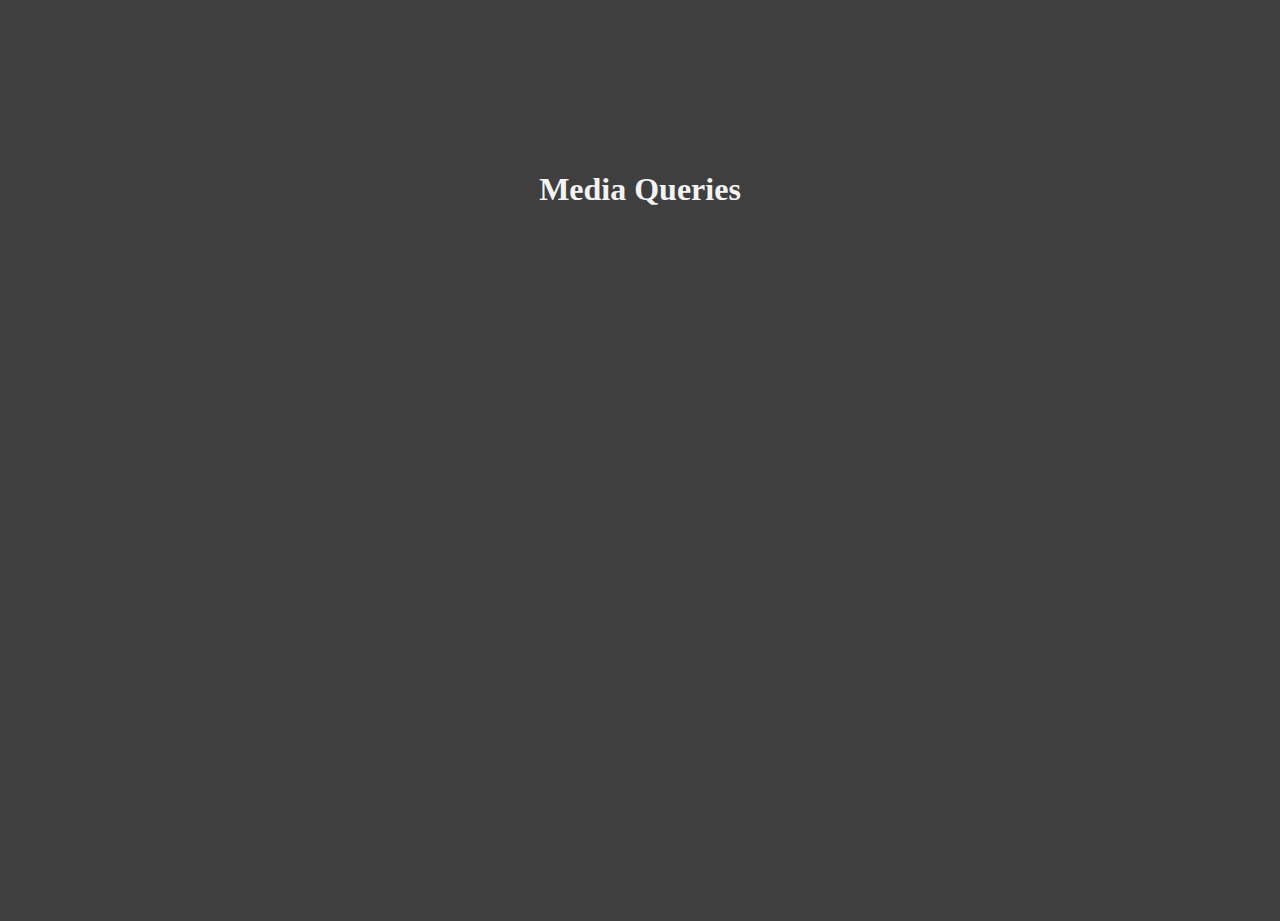
<file: 01_Media_Queries/index.html>
<!DOCTYPE html>
<html lang="en">
<head>
    <meta charset="UTF-8">
    <meta http-equiv="X-UA-Compatible" content="IE=edge">
    <meta name="viewport" content="width=device-width, initial-scale=1.0">
    <title>Media Queries</title>
    <link rel="stylesheet" href="./main.css">
</head>
<body>
    <section>
        <h1>Media Queries</h1>
    </section>
</body>
</html>
</file>
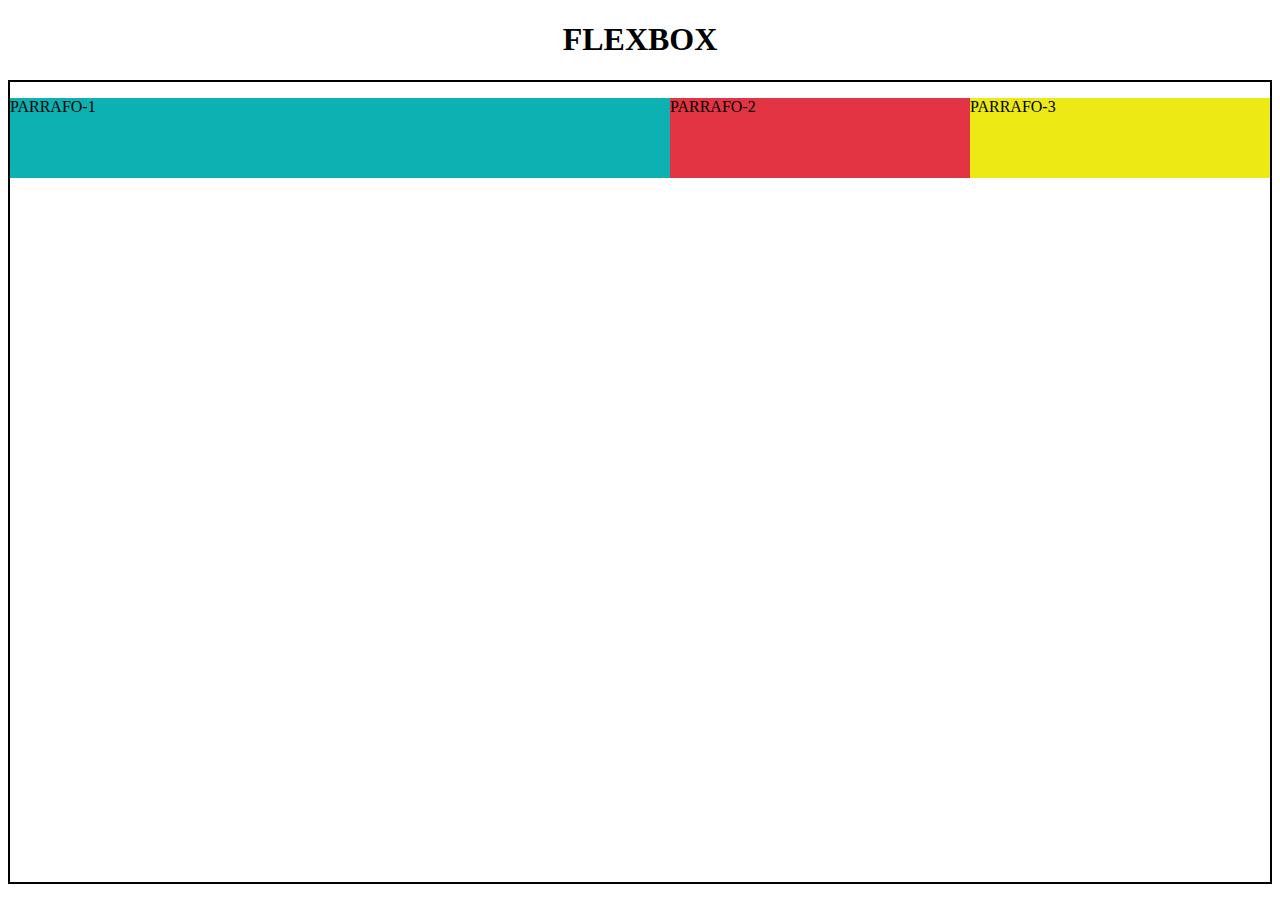
<file: 02_FlexBox/index.html>
<!DOCTYPE html>
<html lang="en">
<head>
    <meta charset="UTF-8">
    <meta http-equiv="X-UA-Compatible" content="IE=edge">
    <meta name="viewport" content="width=device-width, initial-scale=1.0">
    <title>Flexbox</title>
    <link rel="stylesheet" href="./main.css">
</head>
<body>
    <h1>FLEXBOX</h1>
    <section>
        <p class="p1">PARRAFO-1</p>
        <p class="p2">PARRAFO-2</p>
        <p class="p3">PARRAFO-3</p>
        <!-- <p class="p1">PARRAFO-1</p>
        <p class="p2">PARRAFO-2</p>
        <p class="p3">PARRAFO-3</p> -->

</body>
</html>
</file>
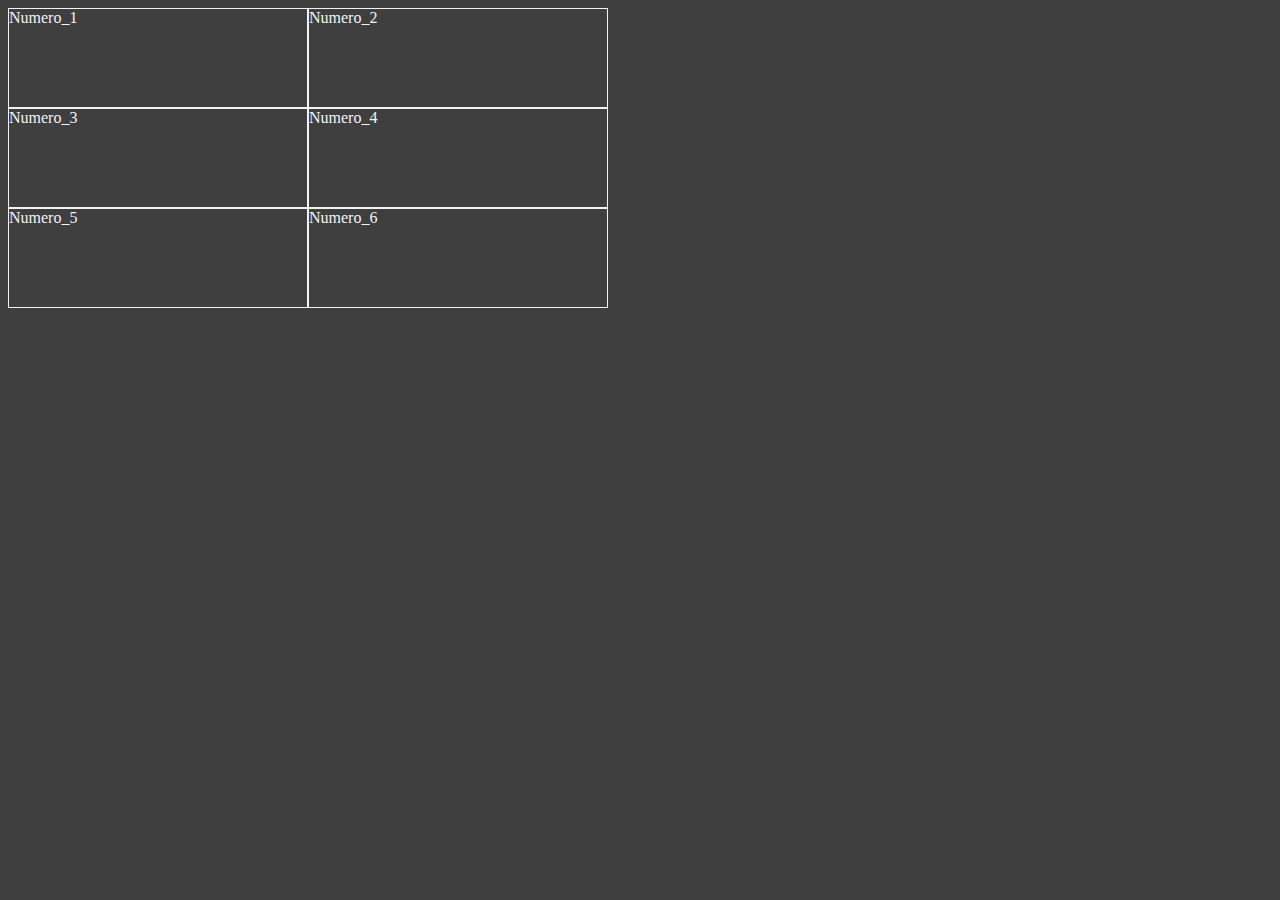
<file: 03_CSS_grid_Intro/index.html>
<!DOCTYPE html>
<html lang="en">
<head>
    <meta charset="UTF-8">
    <meta http-equiv="X-UA-Compatible" content="IE=edge">
    <meta name="viewport" content="width=device-width, initial-scale=1.0">
    <title>CSS GRID</title>
    <link rel="stylesheet" href="./main.css">
</head>
<body>

    <main id="contenedor-grid">
        <div class="primero">Numero_1
        </div>
        <div  class="segundo">Numero_2</div>
        <div  class="tercero">Numero_3</div>
        <div class="cuarto">Numero_4</div>
        <div class="quinto">Numero_5</div>
        <div  class="sexto">Numero_6</div>


    </main>
    
</body>
</html>
</file>
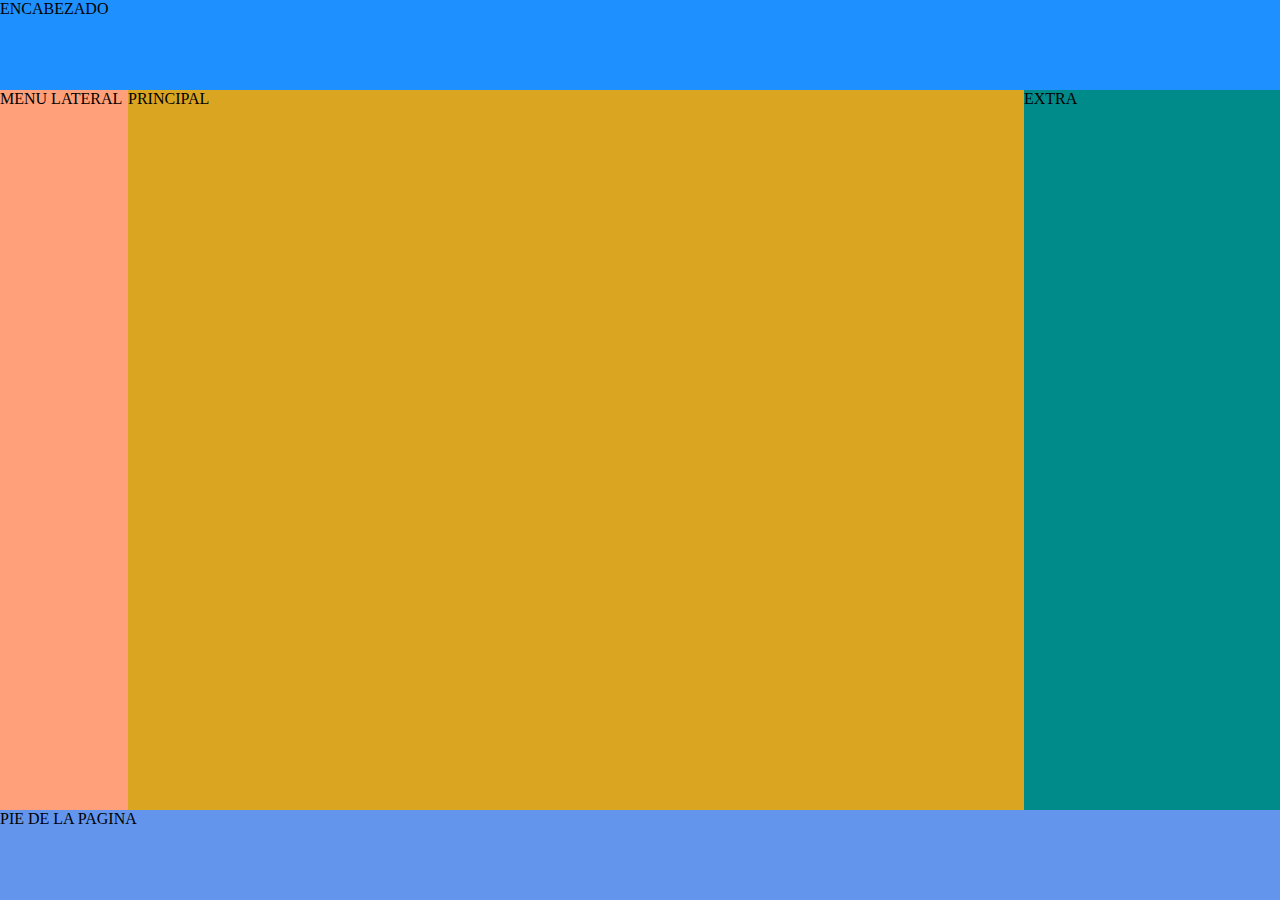
<file: 04_CSS_grid_TemplateAreas/index.html>
<!DOCTYPE html>
<html lang="en">
<head>
    <meta charset="UTF-8">
    <meta http-equiv="X-UA-Compatible" content="IE=edge">
    <meta name="viewport" content="width=device-width, initial-scale=1.0">
    <title>Grid Template Areas</title>
    <link rel="stylesheet" href="./main.css">
</head>
<body>
    <section id="principal">
        <header>ENCABEZADO</header>
        <nav>MENU LATERAL</nav>
        <main>PRINCIPAL</main>
        <aside>EXTRA</aside>
        <footer>PIE DE LA PAGINA</footer>
    </section>
</body>
</html>
</file>
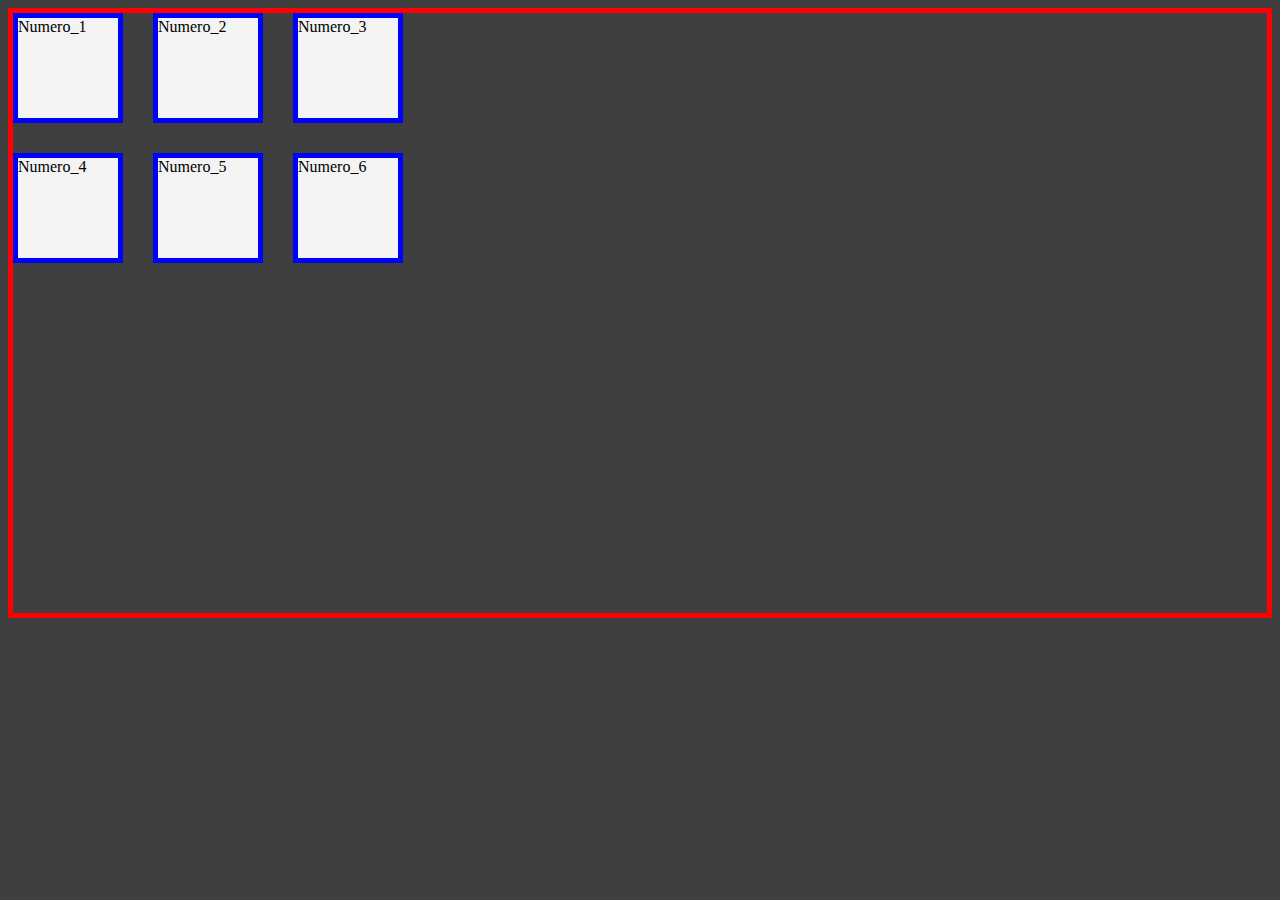
<file: 05_CSS_grid_Alineacion_Grid/index.html>
<!DOCTYPE html>
<html lang="en">
<head>
    <meta charset="UTF-8">
    <meta http-equiv="X-UA-Compatible" content="IE=edge">
    <meta name="viewport" content="width=device-width, initial-scale=1.0">
    <title>CSS GRID</title>
    <link rel="stylesheet" href="./main.css">
</head>
<body>

    <main id="contenedor-grid">
        <div class="primero">Numero_1
        </div>
        <div  class="segundo">Numero_2</div>
        <div  class="tercero">Numero_3</div>
        <div class="cuarto">Numero_4</div>
        <div class="quinto">Numero_5</div>
        <div  class="sexto">Numero_6</div>
    </main>
    
</body>
</html>
</file>
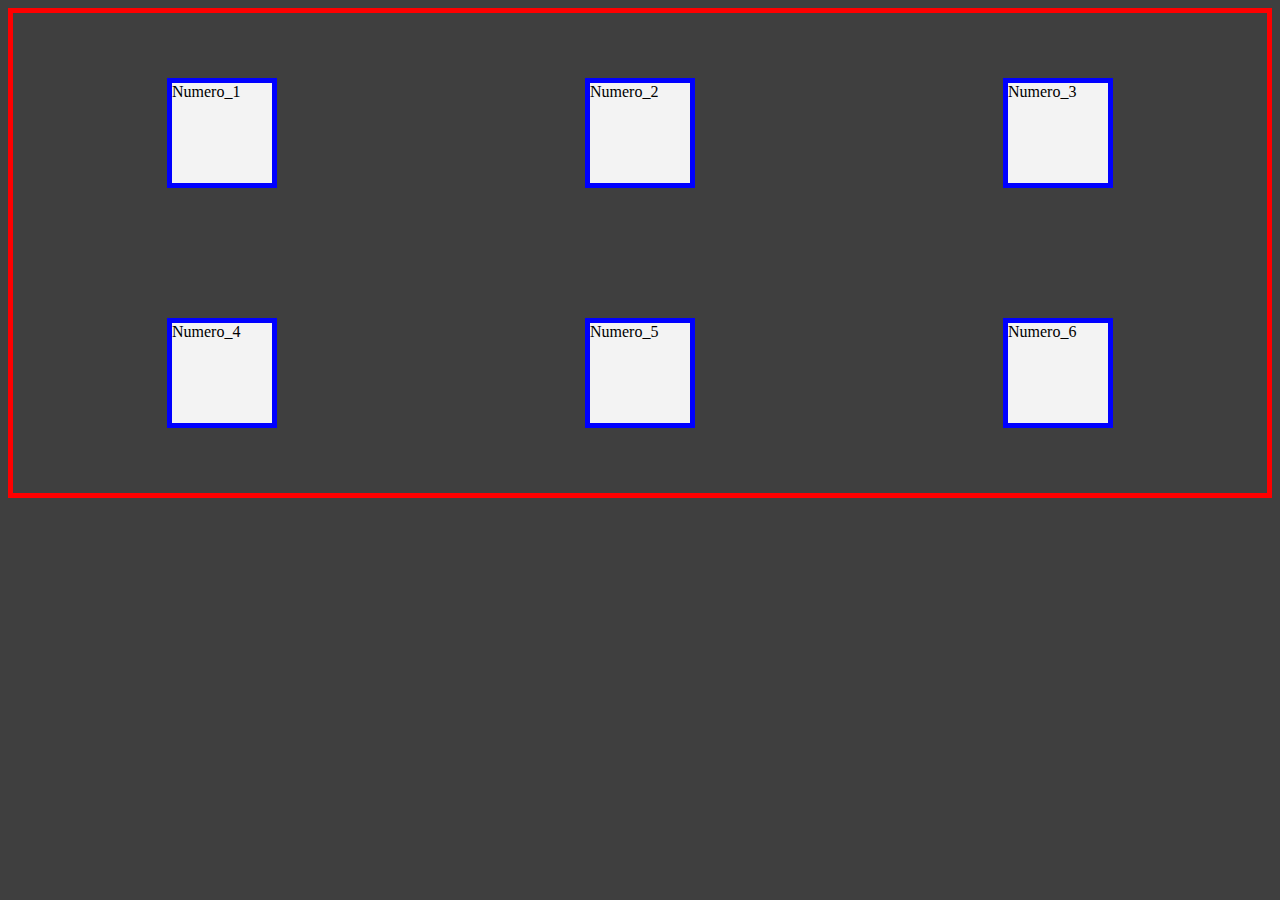
<file: 06_CSS_grid_Alineacion_Elementos/index.html>
<!DOCTYPE html>
<html lang="en">
<head>
    <meta charset="UTF-8">
    <meta http-equiv="X-UA-Compatible" content="IE=edge">
    <meta name="viewport" content="width=device-width, initial-scale=1.0">
    <title>CSS GRID ELEMENTOS</title>
    <link rel="stylesheet" href="./main.css">
</head>
<body>

    <main id="contenedor-grid">
        <div class="primero"> Numero_1
        </div>
        <div  class="segundo">Numero_2</div>
        <div  class="tercero">Numero_3</div>
        <div class="cuarto">Numero_4</div>
        <div class="quinto">Numero_5</div>
        <div  class="sexto">Numero_6</div>
    </main>
    
</body>
</html>
</file>
<file: 01_Media_Queries/main.css>
body {
    height: 100vh;
    background-color: #3f3f3f;
    margin:0;
    padding:0;
}

h1 {
    color: #f3f3f3;
    padding-top: 150px;
    text-align:center;
}

/* @media (max-width: 768px) {
    h1 {
        color:#7289da;
        font-size:2.5rem;
    }
} */

/* @media (max-height: 768px) {
    h1 {
        color:#7289da;
        font-size:2.5rem;
    }

} */

/* @media print {
    h1 {
        color:#7289da;
        font-size:2.5rem;
    }
} */


@media (orientation: portrait){
    h1 {
        color:#7289da;
        font-size:2.5rem;
    }
}
</file>
<file: 02_FlexBox/main.css>
h1{
    text-align: center;
}

.p1{
    background: rgb(13, 177, 177);
    height: 80px;
    /* width:300px; */
    /* font-size: 20px; */

/*Alineacion del elemento flex en eje cruzado*/
/* align-self:flex-end;
align-self:flex-start;
align-self:center;
align-self:stretch; */

/*La propiedad flex*/

flex-grow:2;
flex-shrink:2;
flex-basis: 200px;
flex: 1 2 100px;


}

.p2{
    background: rgb(226, 52, 66);
    height: 80px;
    width:300px;
    /* font-size: 36px; */

}
.p3{
    background: rgb(236, 233, 20);
    height: 80px;
    width:300px;
    /* font-size: 20px; */

}

section {
    border: 2px solid black;
    height: 800px;

    /* #1 Declaramos el contenedor como contenedor flex*/

    display: flex;
    /* display: inline-flex;  */

    /* #2 La direccion del flex*/

    /* flex-direction: row;  */
    /* flex-direction:column; */
    /* flex-direction: row-reverse; */
    /* flex-direction: column-reverse; */

    /* #3 La propiedad flex-wrap*/

    /* flex-wrap: wrap;  */
    /* flex-wrap:nowrap; */
    /* flex-wrap:wrap-reverse;  */

    /* #4  flex-flow*/

    /* flex-flow: row-reverse wrap; */

    /* #4 Alineacion en el eje principal*/

    /* justify-content: flex-start;
    justify-content: flex-end;
    justify-content: center;
    justify-content: space-between;
    justify-content: space-around;
    justify-content: space-evenly; */

    /* #5 Alineacion en el eje cruzado*/

     /* align-items: flex-start;
     align-items: flex-end;
     align-items: center;
     align-items: stretch;
     align-items: baseline; */

    /*6. Alineacion de las filas en el eje transversal*/

    /* align-content: flex-start; */
    /* align-content: flex-end;    */
    /* align-content: center;
    align-content: stretch; */
    /* align-content: space-between; */
    /* align-content: space-around; */
    /* align-content: space-evenly; */

}
</file>
<file: 03_CSS_grid_Intro/main.css>
body {
    background: #3f3f3f;
}

div {
    color: #f3f3f3;
    border: 1px solid #f3f3f3;
}

#contenedor-grid {

    /*Declarar un contenedor como contenedor grid*/

    display:grid;
    /* display:inline-grid;  */

    /*Fija el espacio entre los elementos grid*/

    /* gap:20px; */

    /*Especifica el numero de columnas en Valores absolutos*/


    grid-template-columns: 300px 300px;
    grid-template-rows: 100px 100px 100px;

    /*Especifica cada columna con valores mezclados*/
    /* grid-template-columns: 300px 30rem; */
    
    /*Unidad relativa fr*/
    /* grid-template-columns: 1fr 2fr 5fr; */
    
    /*La opcion repeat*/

    /* grid-template-columns: repeat(3, 1fr); */

    /*Grid Implicito*/

    /* grid-auto-rows: 300px; */

    /*La opcion minimax*/
    /* grid-auto-rows: minmax(100px, auto); */

}

/* Especificando la posicion de cada elemento */

/* .primero {
    grid-column: 1 / 2;
    grid-row: 1 / 3
}  */
</file>
<file: 04_CSS_grid_TemplateAreas/main.css>
body{
    margin:0;
}

#principal {
    min-height: 100vh;
    display:grid;
    grid-template-columns: 1fr 7fr 2fr;
    grid-template-rows: 1fr 8fr 1fr;
    grid-template-areas: 
      " a a a"
      " b c d"
      " e e e"
}

header {
    background-color:dodgerblue ;
    grid-area: a;
    
}

nav {
    background-color: lightsalmon;
    grid-area: b;

    
}

main {
    background-color: goldenrod;
    grid-area: c;

    
}

aside {
    background-color: darkcyan;
    grid-area: d;
   
}

footer {
    background-color: cornflowerblue;
    grid-area: e;

    
}
</file>
<file: 05_CSS_grid_Alineacion_Grid/main.css>
body {
    background: #3f3f3f;
}

div {
    background-color: #f3f3f3;
    border: 5px solid blue;
    width: 100px;
    height: 100px;
}

#contenedor-grid {
    height: 600px;
    display:grid;
    grid-template-columns: 140px 140px 140px;
    grid-template-rows: 140px 140px;
    border: 5px solid red;


    /*EL GRID MISMO SE PUEDE ALINEAR
    CUANDO LAS FILAS/COLUMNAS OCUPAN 
    MENOS ESPACIO QUE EL CONTENEDOR GRID*/

    /*ALINEACION HORIZONTAL DEL GRID CUANDO */

    /* justify-content: end; */
    /* justify-content: start; */
    /* justify-content: center; */
    /* justify-content: stretch; */
    /* justify-content: space-around; */
    /* justify-content: space-between; */
    /* justify-content: space-evenly; */
    /* justify-content: stretch; */


    /*ALINEACION VERTICAL DELGRID*/
    
    /*align-content: end; */
    /* align-content: start; */
    /* align-content: center; */
    /* align-content: stretch; */
    /* align-content: space-around; */
    /* align-content: space-between; */
    /* align-content: space-evenly; */
    /* align-content: stretch; */

    /*ALIGN/JUSTIFY CONTENT SE PUEDE COMBINAR*/
    /*CON PLACE-CONTENT*/


    /* place-content: end start;
    place-content: center; */


}
</file>
<file: 06_CSS_grid_Alineacion_Elementos/main.css>
body {
    background: #3f3f3f;
}

div {
    background-color: #f3f3f3;
    border: 5px solid blue;
    width:100px;
    height: 100px;
    
}

#contenedor-grid {
    display:grid;
    grid-template-columns: repeat(3, 1fr);
    grid-template-rows: repeat(2, 15rem);
    border: 5px solid red;

  
  

    /*ALINEACION HORIZONTAL DE LOS ELEMENTOS */

    /* justify-items: end; */
    /* justify-items: start; */
    /* justify-items: center; */
    /* justify-items: stretch; */
    /* justify-items: space-around; */
    /* justify-items: space-between; */
    /* justify-items: space-evenly; */
    /* justify-items: stretch; */


    /*ALINEACION VERTICAL DE LOS ELEMENTOS*/
    /* align-items: end;*/
    /*align-items: start; */
    /* align-items: center; */
    /* align-items: stretch; */
    /* align-items: space-around; */
    /* align-items: space-between; */
    /* align-items: space-evenly; */
    /* align-items: stretch; */

    /*ALIGN/JUSTIFY ITEMS SE PUEDE COMBINAR*/
    /*CON PLACE-ITEMS*/


    /* place-items: end start; */
    place-items: center;


}
</file>
